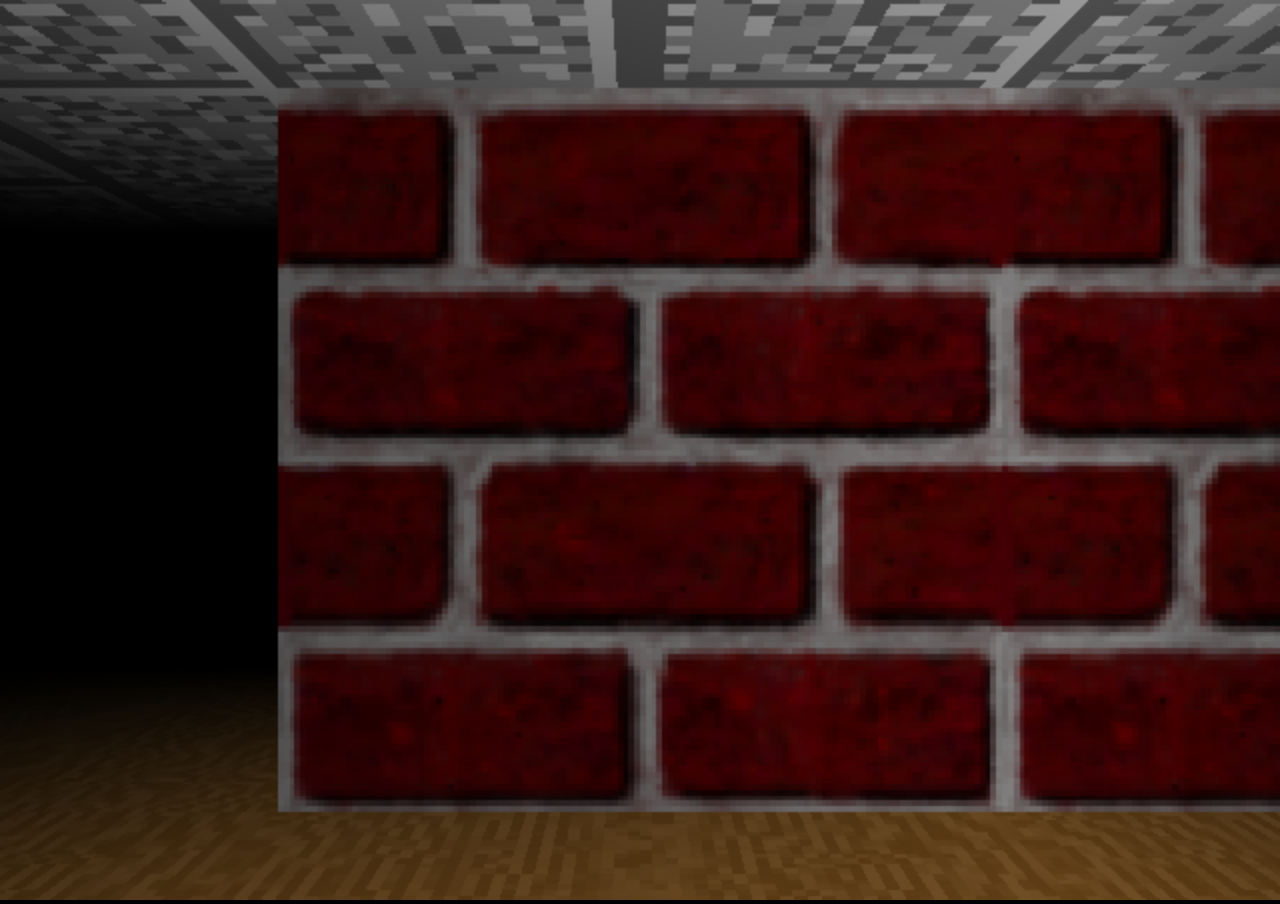
<file: test/index.html>
<!doctype html>

<meta charset="utf-8">
<title>Maze</title>

<style>
body, html {
	margin: 0 0 0 0;
	padding: 0 0 0 0;
	background-color: black;
	overflow: hidden;
}
#canvas {
	width: 100%;
	height: 100%;
	margin: 0 0 0 0;
	padding: 0 0 0 0;
}
</style>

<script type=importmap>
{
	"imports": {
		"three": "../three/Three.js",
		"three_examples/": "../three_examples/",
		"assets/": "../assets/",
		"engine/": "../engine/",
		"asset/": "../engine/asset/",
		"mazeobject/": "../engine/mazeobject/",
		"mazescript/": "../engine/mazescript/",
		"shader/": "../engine/shader/",
		"test/": "../engine/test/",
		"scene/": "../scene/"
	}
}
</script>
<body>
<canvas id="canvas"></canvas>
<script type="module">
	import MazeEngine from "engine/mazeengine.js";
	import Maze from "mazeobject/maze.js";
	import TestScene from "scene/singleplayertest1.js";
	import * as THREE from '../three/Three.js';
	window.THREE = THREE;
	let maze = new MazeEngine({
		pathRoot: "../"
	});
	await maze.loadAssets();
	maze.instantiate(TestScene);
	maze.start(document.getElementById("canvas"));
</script>
</file>
